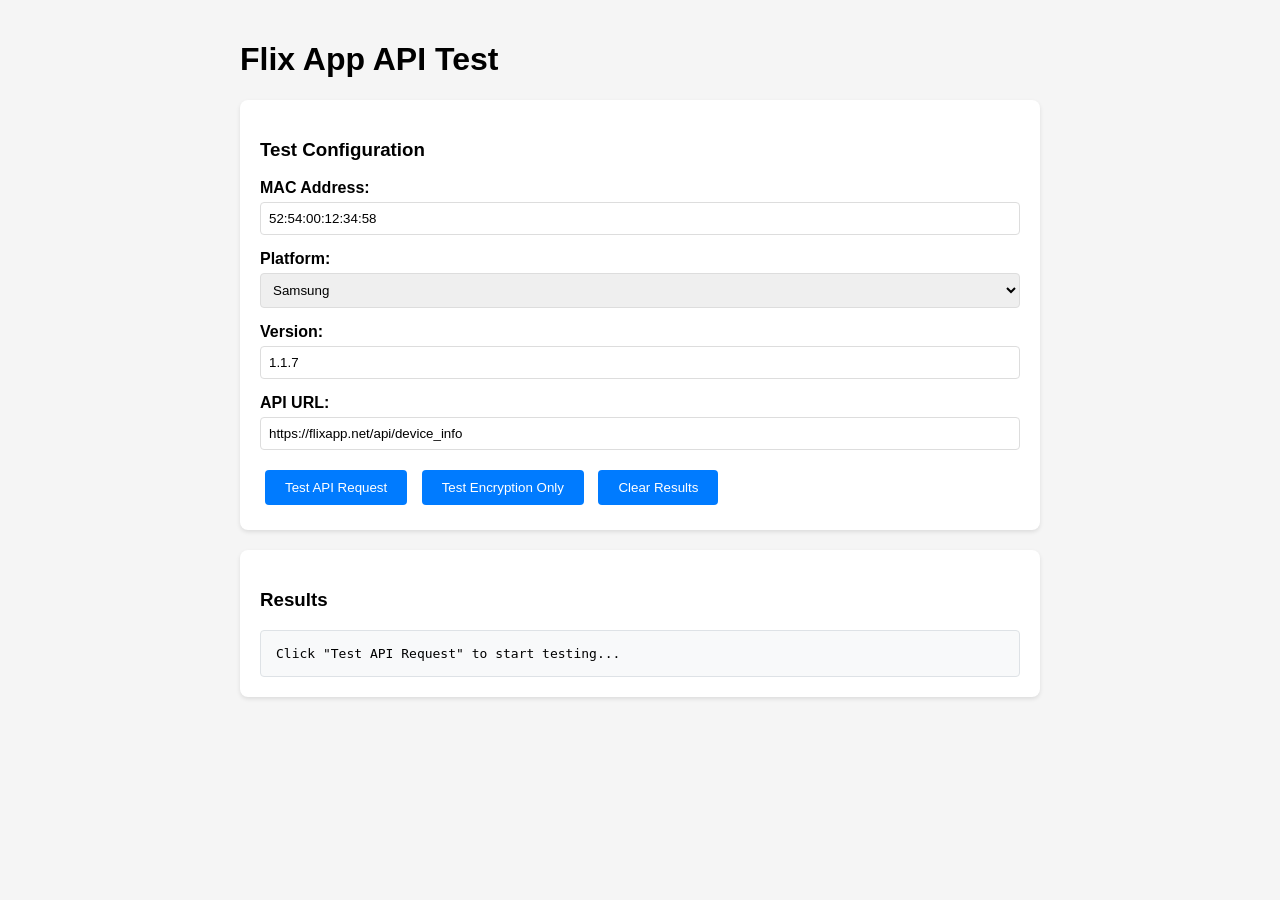
<file: test-api.html>
<!DOCTYPE html>
<html lang="en">
<head>
    <meta charset="UTF-8">
    <meta name="viewport" content="width=device-width, initial-scale=1.0">
    <title>API Test - Flix App</title>
    <style>
        body {
            font-family: Arial, sans-serif;
            max-width: 800px;
            margin: 0 auto;
            padding: 20px;
            background-color: #f5f5f5;
        }
        .test-container {
            background: white;
            padding: 20px;
            border-radius: 8px;
            margin-bottom: 20px;
            box-shadow: 0 2px 4px rgba(0,0,0,0.1);
        }
        button {
            background: #007bff;
            color: white;
            border: none;
            padding: 10px 20px;
            border-radius: 4px;
            cursor: pointer;
            margin: 5px;
        }
        button:hover {
            background: #0056b3;
        }
        .results {
            background: #f8f9fa;
            border: 1px solid #dee2e6;
            border-radius: 4px;
            padding: 15px;
            margin-top: 10px;
            white-space: pre-wrap;
            font-family: monospace;
            max-height: 400px;
            overflow-y: auto;
        }
        .error {
            background: #f8d7da;
            border-color: #f5c6cb;
            color: #721c24;
        }
        .success {
            background: #d4edda;
            border-color: #c3e6cb;
            color: #155724;
        }
        .input-group {
            margin-bottom: 15px;
        }
        label {
            display: block;
            margin-bottom: 5px;
            font-weight: bold;
        }
        input, select {
            width: 100%;
            padding: 8px;
            border: 1px solid #ddd;
            border-radius: 4px;
            box-sizing: border-box;
        }
    </style>
    <script src="https://code.jquery.com/jquery-3.6.0.min.js"></script>
</head>
<body>
    <h1>Flix App API Test</h1>
    
    <div class="test-container">
        <h3>Test Configuration</h3>
        <div class="input-group">
            <label for="mac-address">MAC Address:</label>
            <input type="text" id="mac-address" value="52:54:00:12:34:58" placeholder="MAC Address">
        </div>
        
        <div class="input-group">
            <label for="platform">Platform:</label>
            <select id="platform">
                <option value="samsung">Samsung</option>
                <option value="lg">LG</option>
            </select>
        </div>
        
        <div class="input-group">
            <label for="version">Version:</label>
            <input type="text" id="version" value="1.1.7" placeholder="App Version">
        </div>
        
        <div class="input-group">
            <label for="api-url">API URL:</label>
            <input type="text" id="api-url" value="https://flixapp.net/api/device_info" placeholder="API Endpoint">
        </div>
        
        <button onclick="testAPI()">Test API Request</button>
        <button onclick="testEncryption()">Test Encryption Only</button>
        <button onclick="clearResults()">Clear Results</button>
    </div>
    
    <div class="test-container">
        <h3>Results</h3>
        <div id="results" class="results">Click "Test API Request" to start testing...</div>
    </div>

    <script>
        // Copy encryption functions from your code
        function getEncryptKey(length) {
            var symbols='abcdefghijklmnopqrstuvwxyzABCDEFGHIJKLMNOPQRSTUVWXYZ1234567890';
            for(var s = ''; s.length < length; s += symbols.charAt(Math.random() * 62 | 0)) ;
            return s;
        }

        function getEncryptKeyPosition(character) {
            var symbols='abcdefghijklmnopqrstuvwxyzABCDEFGHIJKLMNOPQRSTUVWXYZ1234567890';
            for(var i=0;i<symbols.length;i++){
                if(symbols[i]==character){
                    return i;
                }
            }
        }

        function getEncryptPositionChar(position) {
            var symbols='abcdefghijklmnopqrstuvwxyzABCDEFGHIJKLMNOPQRSTUVWXYZ1234567890';
            return symbols.charAt(position);
        }

        function encryptRequest(data) {
            var encrypt_position=0, encrypt_length_position=1;
            var string_data=JSON.stringify(data);
            string_data=btoa(string_data);
            var encrypt_key_length=parseInt(Math.random()*30);
            if(encrypt_key_length<20)
                encrypt_key_length=20;
            var position=Math.floor(Math.random()*string_data.length);
            if(position>=42)
                position=42;
            var encrypt_key=getEncryptKey(encrypt_key_length);
            var encrypted_data=string_data.slice(0,position).concat(encrypt_key).concat(string_data.slice(position));
            var encrypt_position_char=getEncryptPositionChar(position);
            var encrypt_length_position_char=getEncryptPositionChar(encrypt_key_length);
            encrypted_data=encrypted_data.slice(0,encrypt_position)+encrypt_position_char+encrypted_data.slice(encrypt_position)
            encrypted_data=encrypted_data.slice(0,encrypt_length_position)+encrypt_length_position_char+encrypted_data.slice(encrypt_length_position);
            
            return encrypted_data;
        }

        function reverseString(str) {
            var splitString = str.split("");
            var reverseArray = splitString.reverse();
            var joinArray = reverseArray.join("");
            return joinArray;
        }

        function getAtob(text) {
            var result=text;
            try{
                return decodeURIComponent(atob(text).split('').map(function (c) {
                    return '%' + ('00' + c.charCodeAt(0).toString(16)).slice(-2);
                }).join(''));
            }catch(e){
            }
            return result;
        }

        function decryptResponse(data1) {
            var app_type='samsung';
            var encrypt_position=0, encrypt_length_position=1;
            var raw_response = data1.data;
            var enc_pos,enc_len, enc_pos_char, enc_len_char;
            
            if(app_type!=='android'){
                raw_response=reverseString(raw_response);
                enc_pos_char=raw_response[encrypt_position];
                enc_len_char=raw_response[encrypt_length_position]
                enc_pos=getEncryptKeyPosition(enc_pos_char);
                enc_len=getEncryptKeyPosition(enc_len_char);
                raw_response=raw_response.slice(0, encrypt_length_position)+raw_response.slice(encrypt_length_position+1);
                raw_response=raw_response.slice(0, encrypt_position)+raw_response.slice(encrypt_position+1);
            }
            
            if(app_type==='android'){
                enc_pos=getEncryptKeyPosition(raw_response[raw_response.length-1]);
                enc_len=getEncryptKeyPosition(raw_response[raw_response.length-2]);
                raw_response=raw_response.slice(0,raw_response.length-2);
            }
            
            var encode_str=raw_response.slice(0, enc_pos).concat(raw_response.slice(enc_pos+enc_len));
            encode_str=getAtob(encode_str);
            var data=JSON.parse(encode_str);
            return data;
        }

        function logResult(message, type = 'info') {
            const results = document.getElementById('results');
            const timestamp = new Date().toLocaleTimeString();
            const logEntry = `[${timestamp}] ${message}\n`;
            
            results.textContent += logEntry;
            results.scrollTop = results.scrollHeight;
            
            if (type === 'error') {
                results.className = 'results error';
            } else if (type === 'success') {
                results.className = 'results success';
            } else {
                results.className = 'results';
            }
        }

        function testEncryption() {
            const macAddress = document.getElementById('mac-address').value;
            const platform = document.getElementById('platform').value;
            const version = document.getElementById('version').value;
            
            const data = {
                mac_address: macAddress,
                app_type: platform,
                version: version
            };
            
            logResult('=== ENCRYPTION TEST ===');
            logResult('Original data: ' + JSON.stringify(data, null, 2));
            
            const encrypted = encryptRequest(data);
            logResult('Encrypted data: ' + encrypted);
            logResult('Encrypted length: ' + encrypted.length);
            logResult('=== END ENCRYPTION TEST ===\n');
        }

        function testAPI() {
            const macAddress = document.getElementById('mac-address').value;
            const platform = document.getElementById('platform').value;
            const version = document.getElementById('version').value;
            const apiUrl = document.getElementById('api-url').value;
            
            if (!macAddress || !version) {
                logResult('ERROR: MAC address and version are required', 'error');
                return;
            }
            
            const data = {
                mac_address: macAddress,
                app_type: platform,
                version: version
            };
            
            logResult('=== API TEST STARTED ===');
            logResult('Testing API: ' + apiUrl);
            logResult('Request data: ' + JSON.stringify(data, null, 2));
            
            const encrypted_data = encryptRequest(data);
            logResult('Encrypted request data: ' + encrypted_data);
            
            $.ajax({
                method: 'POST',
                url: apiUrl,
                data: {
                    data: encrypted_data,
                },
                timeout: 10000,
                success: function (response) {
                    logResult('✅ API Response received successfully!', 'success');
                    logResult('Raw response: ' + JSON.stringify(response, null, 2));
                    
                    try {
                        const decrypted = decryptResponse(response);
                        logResult('✅ Decrypted response: ' + JSON.stringify(decrypted, null, 2), 'success');
                        
                        if (decrypted.mac_registered !== undefined) {
                            logResult(`MAC Registration Status: ${decrypted.mac_registered}`, 'success');
                        }
                        if (decrypted.expire_date) {
                            logResult(`Expire Date: ${decrypted.expire_date}`, 'success');
                        }
                        if (decrypted.is_trial !== undefined) {
                            logResult(`Is Trial: ${decrypted.is_trial}`, 'success');
                        }
                        
                        // Check for blocked channels
                        if (decrypted.blocked_channels) {
                            logResult('✅ BLOCKED CHANNELS FOUND:', 'success');
                            logResult(JSON.stringify(decrypted.blocked_channels, null, 2), 'success');
                        } else if (decrypted.blocklist) {
                            logResult('✅ BLOCKLIST FOUND:', 'success');
                            logResult(JSON.stringify(decrypted.blocklist, null, 2), 'success');
                        } else if (decrypted.blocked_keywords) {
                            logResult('✅ BLOCKED KEYWORDS FOUND:', 'success');
                            logResult(JSON.stringify(decrypted.blocked_keywords, null, 2), 'success');
                        } else {
                            logResult('⚠️ No blocklist field found in response', 'info');
                        }
                        
                    } catch (decryptError) {
                        logResult('❌ Failed to decrypt response: ' + decryptError.message, 'error');
                    }
                },
                error: function(xhr, status, error) {
                    logResult('❌ API Request failed!', 'error');
                    logResult('Status: ' + status, 'error');
                    logResult('Error: ' + error, 'error');
                    logResult('Status Code: ' + xhr.status, 'error');
                    logResult('Response Text: ' + xhr.responseText, 'error');
                    
                    if (xhr.status === 404) {
                        logResult('⚠️ 404 Error - Check if the API endpoint URL is correct', 'error');
                    } else if (xhr.status === 0) {
                        logResult('⚠️ Network Error - Check internet connection or CORS policy', 'error');
                    }
                }
            });
            
            logResult('=== API TEST COMPLETED ===\n');
        }

        function clearResults() {
            document.getElementById('results').textContent = 'Results cleared. Ready for new test...';
            document.getElementById('results').className = 'results';
        }

        // Auto-update version based on platform selection
        document.getElementById('platform').addEventListener('change', function() {
            const versionInput = document.getElementById('version');
            if (this.value === 'samsung') {
                versionInput.value = '1.0.1';
            } else if (this.value === 'lg') {
                versionInput.value = '1.0.1';
            }
        });
    </script>
</body>
</html>
</file>
